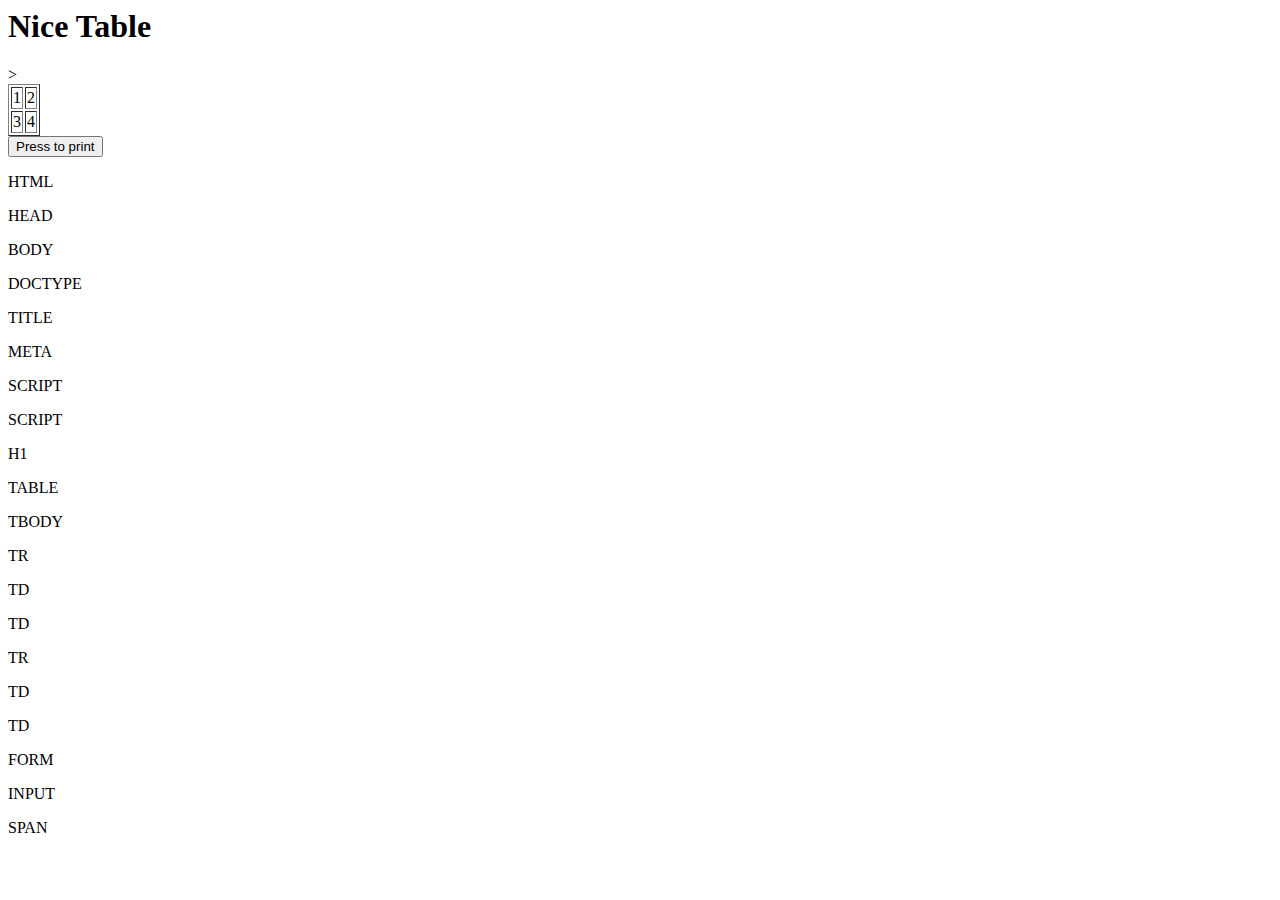
<file: example2.html>
<DOCTYPE html>
	<html>
	<head>
		<title>jQuery Example</title>
		<meta charset="utf8"></meta>
		<script src="https://code.jquery.com/jquery-2.1.1.min.js"></script>
		<script type="text/javascript">
			$(document).ready(function() {
				ShowDOM();
				function ShowDOM () {
					var msg = "";
					$("*").each(function(index, value) {
						msg += '<p>' + value.nodeName + "</p>";
					});
					$("#result").html(msg);
				}
			});
		</script>

	</head>
	<body>
		<h1>Nice Table</h1>
		<table id="table" border="1">>
		<tr><td>1</td><td>2</td></tr>
		<tr><td>3</td><td>4</td></tr>
	</table>
	<form>
		<input type="button" id="printDom" value="Press to print"/>
	</form>
	<span id="result"></span>

	</body>
	</html>
</file>
